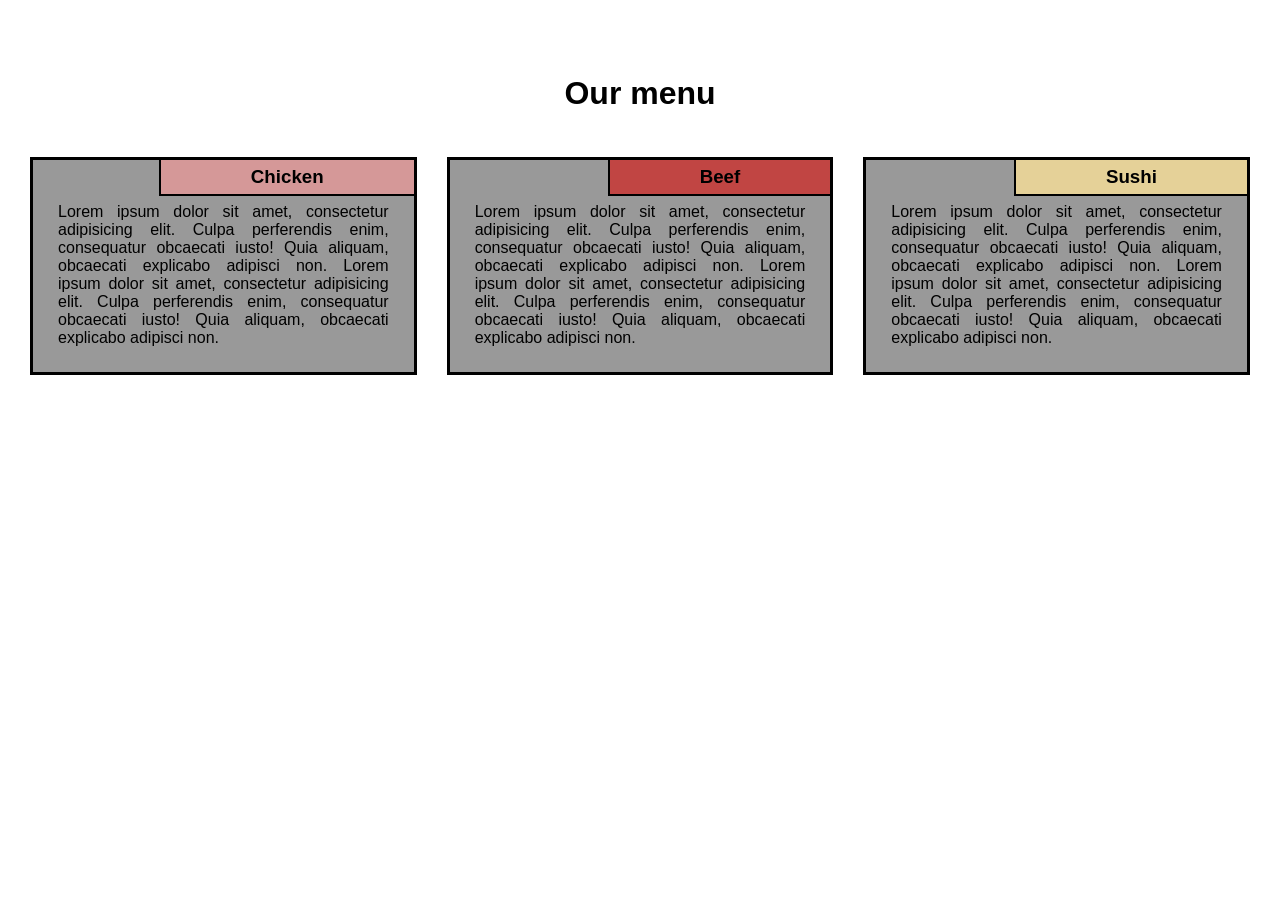
<file: Solutions/index.html>
<!DOCTYPE html>
<html>
    <head>
        <meta charset="utf-8">
        <title>Responsive Layout</title>
        <link rel="stylesheet" href="CSS/style.css">
    </head>
<body>


    <div class="container">
        <div class="row">
    
        <h1 class="menu">Our menu</h1>
          <div class="col-lg-4">
            <div class="item">
              <div class="item-title" id="title-one">
                <h3>Chicken</h3>
              </div>
              <p>
                Lorem ipsum dolor sit amet, consectetur adipisicing elit. Culpa perferendis enim, consequatur obcaecati iusto! Quia aliquam, obcaecati explicabo adipisci non. Lorem ipsum dolor sit amet, consectetur adipisicing elit. Culpa perferendis enim, consequatur obcaecati iusto! Quia aliquam, obcaecati explicabo adipisci non.
              </p>
            </div>
          </div>
          <div class="col-lg-4">
            <div class="item">
             <div class="item-title" id="title-two">
              <h3>Beef</h3>
            </div>
            <p>
              Lorem ipsum dolor sit amet, consectetur adipisicing elit. Culpa perferendis enim, consequatur obcaecati iusto! Quia aliquam, obcaecati explicabo adipisci non. Lorem ipsum dolor sit amet, consectetur adipisicing elit. Culpa perferendis enim, consequatur obcaecati iusto! Quia aliquam, obcaecati explicabo adipisci non.
            </p>
          </div>
        </div>
        <div class="col-lg-4 col-lg-tablet">
          <div class="item">
           <div class="item-title" id="title-three">
            <h3>Sushi</h3>
          </div>
          <p>
            Lorem ipsum dolor sit amet, consectetur adipisicing elit. Culpa perferendis enim, consequatur obcaecati iusto! Quia aliquam, obcaecati explicabo adipisci non. Lorem ipsum dolor sit amet, consectetur adipisicing elit. Culpa perferendis enim, consequatur obcaecati iusto! Quia aliquam, obcaecati explicabo adipisci non.
          </p>
        </div>
      </div>
    

</body>
</html>
</file>
<file: Solutions/CSS/style.css>
*{
    box-sizing: border-box;
    margin:0;
    padding:0;
  }
  
  body{
    font-family: 'Lato', sans-serif;  
  }
  
  .row{
    width: 100%;
  }
  
  .menu{
    text-align: center;
    margin-bottom: 30px;
  }
  
  .container{
   position: relative;
   top:60px;
   margin: 15px; 
  }
  
  .item{
    position: relative;
    top: 0;
    background-color:#999999;
    margin: 15px;
    padding: 25px;
    border: 3px solid #000;
  }
  
  .item p{
    margin-top: 18px;
    text-align: justify;
    font-size:100%;
  }
  
  .item-title{
    position: absolute;
    top:0;
    right: 0px;
    background: green; 
    padding: 6px 90px;
    border-left: 2px solid #000;
    border-bottom: 2px solid #000;
  }
  
  #title-one {
    background-color: #D59898;
  } 
  
  #title-two{
    background-color: #C14543;
  }
  
  #title-three{
    background-color: #E5D198;
  }
  
  
  /*------ Desktop ------*/
  @media (min-width: 992px){
    .col-lg-1, .col-lg-2, .col-lg-3, .col-lg-4, .col-lg-5, .col-lg-6, .col-lg-7, .col-lg-8, .col-lg-9, .col-lg-10, .col-lg-11, .col-lg-12 {
      float: left;  
    }s
    .col-lg-1 {
      width: 8.33%;
    }
    .col-lg-2 {
      width: 16.66%;
    }
    .col-lg-3 {
      width: 25%;
    }
    .col-lg-4 {
      width: 33.33%;
    }
    .col-lg-5 {
      width: 41.66%;
    }
    .col-lg-6 {
      width: 50%;
    }
    .col-lg-7 {
      width: 58.33%;
    }
    .col-lg-8 {
      width: 66.66%;
    }
    .col-lg-9 {
      width: 74.99%;
    }
    .col-lg-10 {
      width: 83.33%;
    }
    .col-lg-11 {
      width: 91.66%;
    }
    .col-lg-12 {
      width: 100%;
    }
  
  }
  
  
  /*------ Tablet ------*/
  @media (min-width: 768px) and (max-width: 991px){
    .col-lg-4 {
      width: 50%;
      float: left;
    }
    .col-lg-tablet{
     width: 100%;
     float: left;
   }
  }
  
  
  /*------ Mobile ------*/
  @media (max-width: 767px){
    .col-lg-4{
      width: 100%;
      float: left;
    }
  }
</file>
<file: Week-2/style.css>
*{
    box-sizing: border-box;
    margin:0;
    padding:0;
  }
  
  body{
    font-family: 'Lato', sans-serif;  
  }
  
  .row{
    width: 100%;
  }
  
  .menu{
    text-align: center;
    margin-bottom: 30px;
  }
  
  .container{
   position: relative;
   top:60px;
   margin: 15px; 
  }
  
  .item{
    position: relative;
    top: 0;
    background-color:#999999;
    margin: 15px;
    padding: 25px;
    border: 3px solid #000;
  }
  
  .item p{
    margin-top: 18px;
    text-align: justify;
    font-size:100%;
  }
  
  .item-title{
    position: absolute;
    top:0;
    right: 0px;
    background: green; 
    padding: 6px 90px;
    border-left: 2px solid #000;
    border-bottom: 2px solid #000;
  }
  
  #title-one {
    background-color: #D59898;
  } 
  
  #title-two{
    background-color: #C14543;
  }
  
  #title-three{
    background-color: #E5D198;
  }
  
  
  /*------ Desktop ------*/
  @media (min-width: 992px){
    .col-lg-1, .col-lg-2, .col-lg-3, .col-lg-4, .col-lg-5, .col-lg-6, .col-lg-7, .col-lg-8, .col-lg-9, .col-lg-10, .col-lg-11, .col-lg-12 {
      float: left;  
    }s
    .col-lg-1 {
      width: 8.33%;
    }
    .col-lg-2 {
      width: 16.66%;
    }
    .col-lg-3 {
      width: 25%;
    }
    .col-lg-4 {
      width: 33.33%;
    }
    .col-lg-5 {
      width: 41.66%;
    }
    .col-lg-6 {
      width: 50%;
    }
    .col-lg-7 {
      width: 58.33%;
    }
    .col-lg-8 {
      width: 66.66%;
    }
    .col-lg-9 {
      width: 74.99%;
    }
    .col-lg-10 {
      width: 83.33%;
    }
    .col-lg-11 {
      width: 91.66%;
    }
    .col-lg-12 {
      width: 100%;
    }
  
  }
  
  
  /*------ Tablet ------*/
  @media (min-width: 768px) and (max-width: 991px){
    .col-lg-4 {
      width: 50%;
      float: left;
    }
    .col-lg-tablet{
     width: 100%;
     float: left;
   }
  }
  
  
  /*------ Mobile ------*/
  @media (max-width: 767px){
    .col-lg-4{
      width: 100%;
      float: left;
    }
  }
</file>
